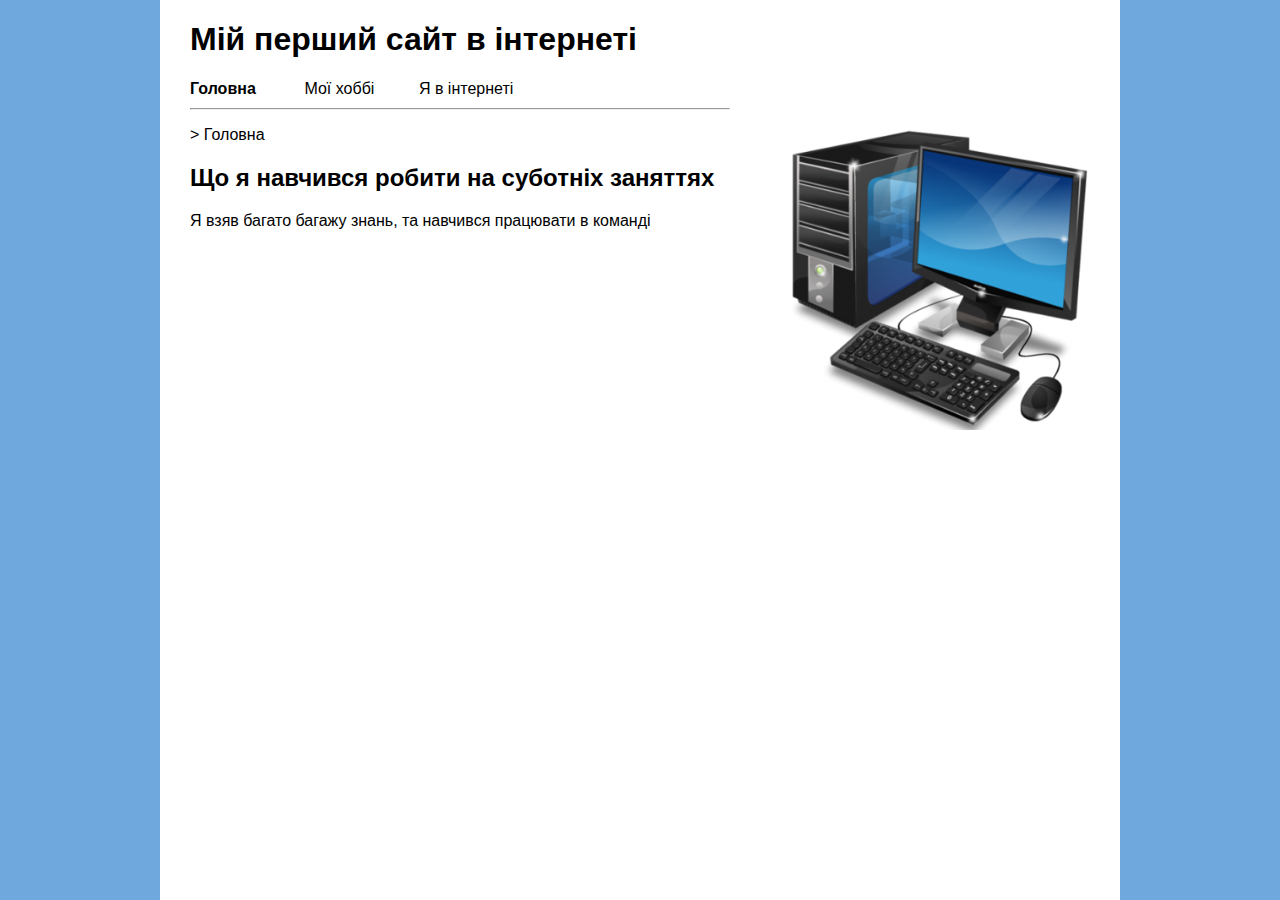
<file: index.html>
<!DOCTYPE html>
<html>
<head>
	<meta charset="UTF-8">
	<title>Головна</title>
	<link rel="stylesheet" type="text/css" href="css/main.css">
</head>
<body>
	<div class="main">
		<div class="header">
			<h1>Мій перший сайт в інтернеті</h1>
		</div>
		<div class="menu">
			<ul>
				<li><a href="index.html"><strong>Головна</strong></a></li>
				<li><a href="my-hobby.html">Мої хоббі</a></li>
				<li><a href="me-online.html">Я в інтернеті</a></li>
			</ul>
			<hr> 
	   </div>
	   <div class="content"></div>
	   <img src="images/pc.png" style="float: right; width: 300px; margin: 20px 0 20px 30px" alt="pc image">
	   <p>&gt; Головна</p>
	   <h2 class> Що я навчився робити на суботніх заняттях </h2>
	   <p> Я взяв багато багажу знань, та навчився працювати в команді</p>
   </div>
</body>
</html>
</file>
<file: css/main.css>
* {
	-webkit-box-sizing: border-box;
	-moz-box-sizing: border-box;
	-ms-box-sizing: border-box;
	box-sizing: border-box;
}

* {
	font-family: Arial, Helvetica, sans-serif;
}

html, body {
	margin: 0;
	padding: 0;
	height: 100%;
}

body {
	background-color: #6fa8dc;
}

.main {
	background-color: white;
	width: 960px;
	margin: 0 auto;
    min-height: 100%;
    padding: 0px 30px;

}

.header {
	overflow: hidden;
}

.menu {
	overflow: hidden;
}
 
.content {
 	overflow: hidden;
 }

.menu ul {
	margin: 0;
	padding: 0;
}

.menu ul li {
	display: inline-block;
	list-style: none;
	width: 110px;
}

.menu a {
	text-decoration: none;
}

/* unvisited link */
.menu a:link {
	color: black;
}

/* visited link */
.menu a:visited {
	color: black;
}

/* mouse over link */
.menu a:hover {
	color: black;
	text-decoration: underline;
}

/* selected link */
.menu a:active {
	color: black;
	text-decoration: underline;
}

.menu hr {
	margin: 10px 0 0;
	width: 60%;
}
</file>
